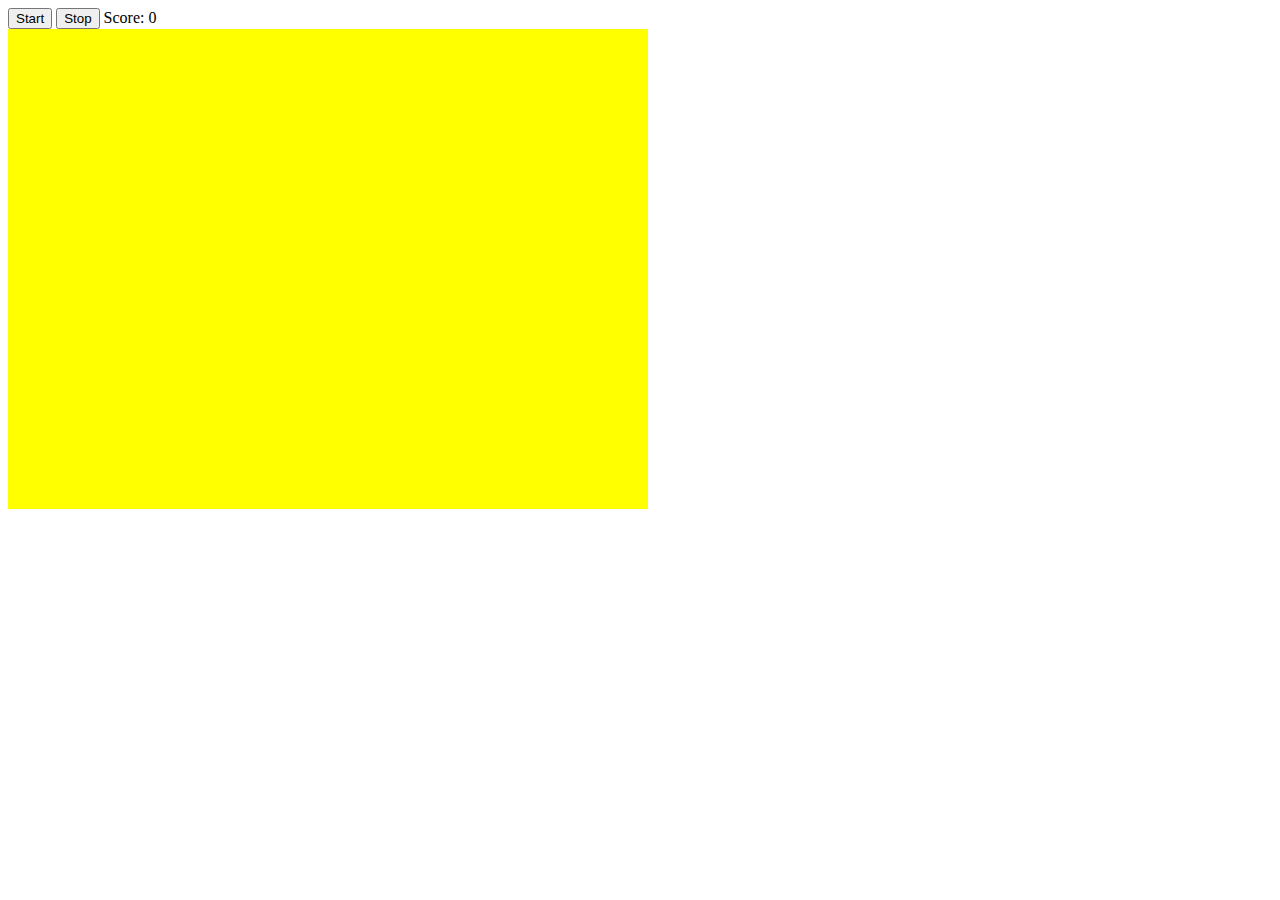
<file: homework_js_10/index.html>
<!DOCTYPE html>
<html>
<head>
    <title> JS task </title>
    <style>
        canvas {
            background: yellow;
        }
    </style>
</head>
<body>
<div>
    <button id="start"> Start </button>
    <button id="stop"> Stop </button>
    <span> Score: <span id="score"> 0 </span> </span>
</div>
<canvas width="640" height="480" id="canvas"></canvas>
<script type="text/javascript" src="script.js"></script>
</body>
</html>


<!--Техническое задание-->

<!--Необходимо написать игру на js. Игровое пространство включает в себе:-->
<!--•    Область с кнопками «Старт», «Стоп» и счетом;-->
<!--•    Область где будет происходить основной сценарий игры;-->

<!--Описание функциональности 1й области.-->
<!--По нажатию на кнопку «Старт» происходит выполнения сценария игры.
 Квадратики начинаю падать вниз со случайного положения верхней границы 2й области.-->
<!--По нажатию на кнопку «Стоп» игровая 2я область должна полностью очиститься
от всех находившихся на ней квадратиков и игровой сценарий должен быть остановлен.-->
<!--Счет. Счет должен увеличиваться при удачном клике на движущийся квадратик.
 При нажатии на Старт счет должен быть обнулен.-->

<!--Описание функциональности 2й области.-->
<!--При нажатии на кнопку «Старт» в этой области должны со случайного места верхней
границы вниз падать квадратики размером 20х20 пикселей, имеющие случайный цвет,
 случайную скорость падения.-->
<!--Если пользователь нажимает на квадратик, то этот квадратик должен исчезнуть из
 игрового поля, и Счет с 1й области должен увеличиться на 1.-->
</file>
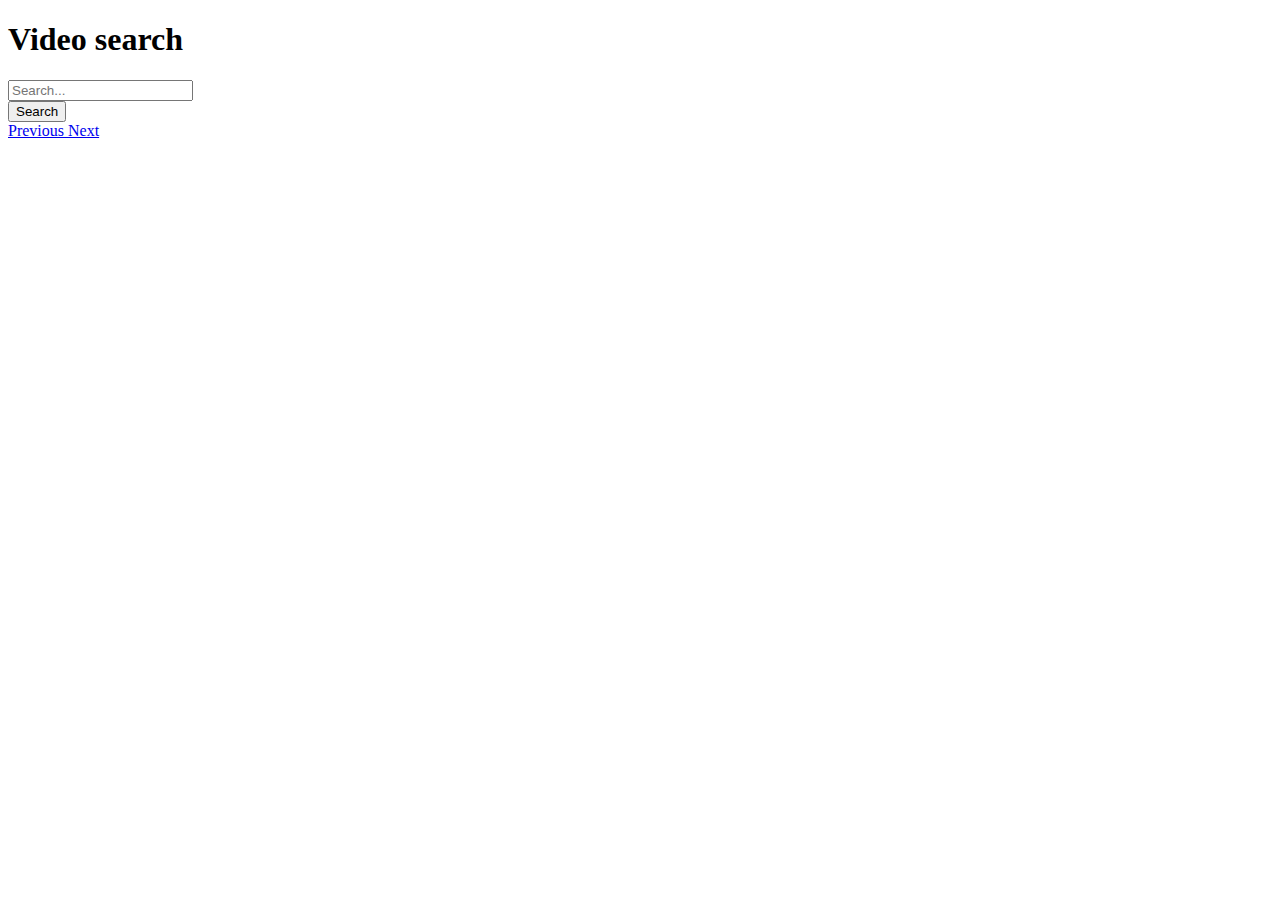
<file: homework_js_12/index.html>
<!DOCTYPE html>
<html lang="en">
<head>
    <meta charset="UTF-8">
    <link href="https://cdn.jsdelivr.net/npm/bootstrap@5.0.0-beta1/dist/css/bootstrap.min.css" rel="stylesheet"
          integrity="sha384-giJF6kkoqNQ00vy+HMDP7azOuL0xtbfIcaT9wjKHr8RbDVddVHyTfAAsrekwKmP1" crossorigin="anonymous">
    <link href="main.css" rel="stylesheet">

    <title>Title</title>
</head>
<body>
<div class="container">
    <div class="page-header">
        <h1>Video search</h1>
    </div>
    <form id="search-form">
        <div class="input-group mb-3">
            <input type="text" name="video-name" class="form-control" placeholder="Search...">
            <div class="input-group-append">
                <button class="btn btn-primary" type="submit" id="btn-submit">Search</button>
            </div>
        </div>
    </form>

</div>
<div class="container" >
    <div id="carouselExampleControls" class="carousel slide" data-bs-ride="carousel">
        <div class="carousel-inner">



        </div>
        <a class="carousel-control-prev" href="#carouselExampleControls" role="button" data-bs-slide="prev">
            <span class="carousel-control-prev-icon" aria-hidden="true"></span>
            <span class="visually-hidden">Previous</span>
        </a>
        <a class="carousel-control-next" href="#carouselExampleControls" role="button" data-bs-slide="next">
            <span class="carousel-control-next-icon" aria-hidden="true"></span>
            <span class="visually-hidden">Next</span>
        </a>
    </div>
</div>
    <script src="https://ajax.googleapis.com/ajax/libs/jquery/3.5.1/jquery.min.js"></script>
    <script src="https://cdn.jsdelivr.net/npm/bootstrap@5.0.0-beta1/dist/js/bootstrap.bundle.min.js"
            integrity="sha384-ygbV9kiqUc6oa4msXn9868pTtWMgiQaeYH7/t7LECLbyPA2x65Kgf80OJFdroafW"
            crossorigin="anonymous"></script>
    <script src="script.js"></script>
</body>
</html>
</file>
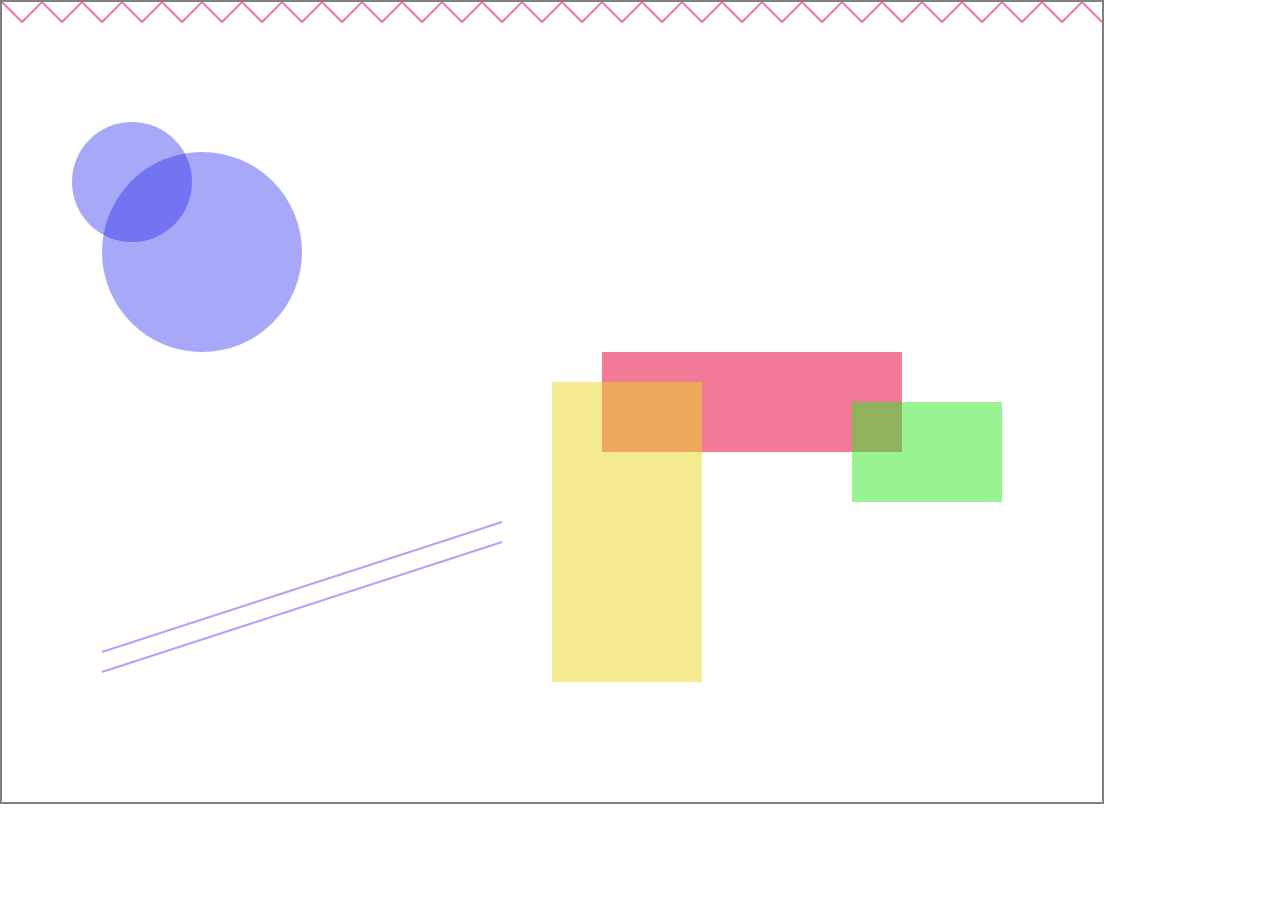
<file: homework_js_6/index.html>
<!DOCTYPE html>
<html lang="en">
<head>
    <meta charset="UTF-8">
    <title>Homework</title>
</head>
<body style="margin: 0;">
<canvas width="1100" height="800" style = "border:2px solid grey;" id="canvas">Your browser is not supported</canvas>
<script src="script.js"></script>
</body>
</html>

<!--ООП в функциональном стиле-->
<!--Создайте базовый класс Figure, который будет хранить координаты (x, y) и цвет фигуры.
 На базе класса Figure создайте три класса – Line, Rect, Circle,
 каждый из которых создает соответствующую фигуру.
 Пример создания экземпляров каждого класса и параметры фигур:-->

<!--var line = new Line(50, 250, 200, 200, 'red'); // x1, y1, x2, y2, color-->
<!--var circle = new Circle(120, 120, 50, 'green'); // x, y, r, color-->
<!--var rect = new Rect(260, 130, 60, 120, 'blue'); // x, y, w, h, color-->

<!--Все три класса-наследника имеют метод draw
 для рисования фигуры с соответствующими параметрами (координаты, размеры, цвет).-->

<!--Фигуры рисуются на Canvas. Для рисования на канвасе создайте еще один класс – Canvas,
в котором инициализируется элемент <canvas> из DOM. Класс Canvas – final, он не наследуется.
В этом классе есть метод add, который и отображает созданные вами фигуры на странице.
Обратите внимание, добавлять фигуры на канвас можно как по отдельности, так и списком.-->

<!--    var drawArea = new Canvas('canvasID');-->
<!--    drawArea.add(line);-->
<!--    drawArea.add(circle, rect);-->

<!--    <canvas id="canvasID"></canvas>-->
</file>
<file: homework_js_12/main.css>
.container .carousel-control-next,
.container .carousel-control-prev {
    height: 50%;
    transform: translate(0, -50%);
    top: 50%;
}
</file>
